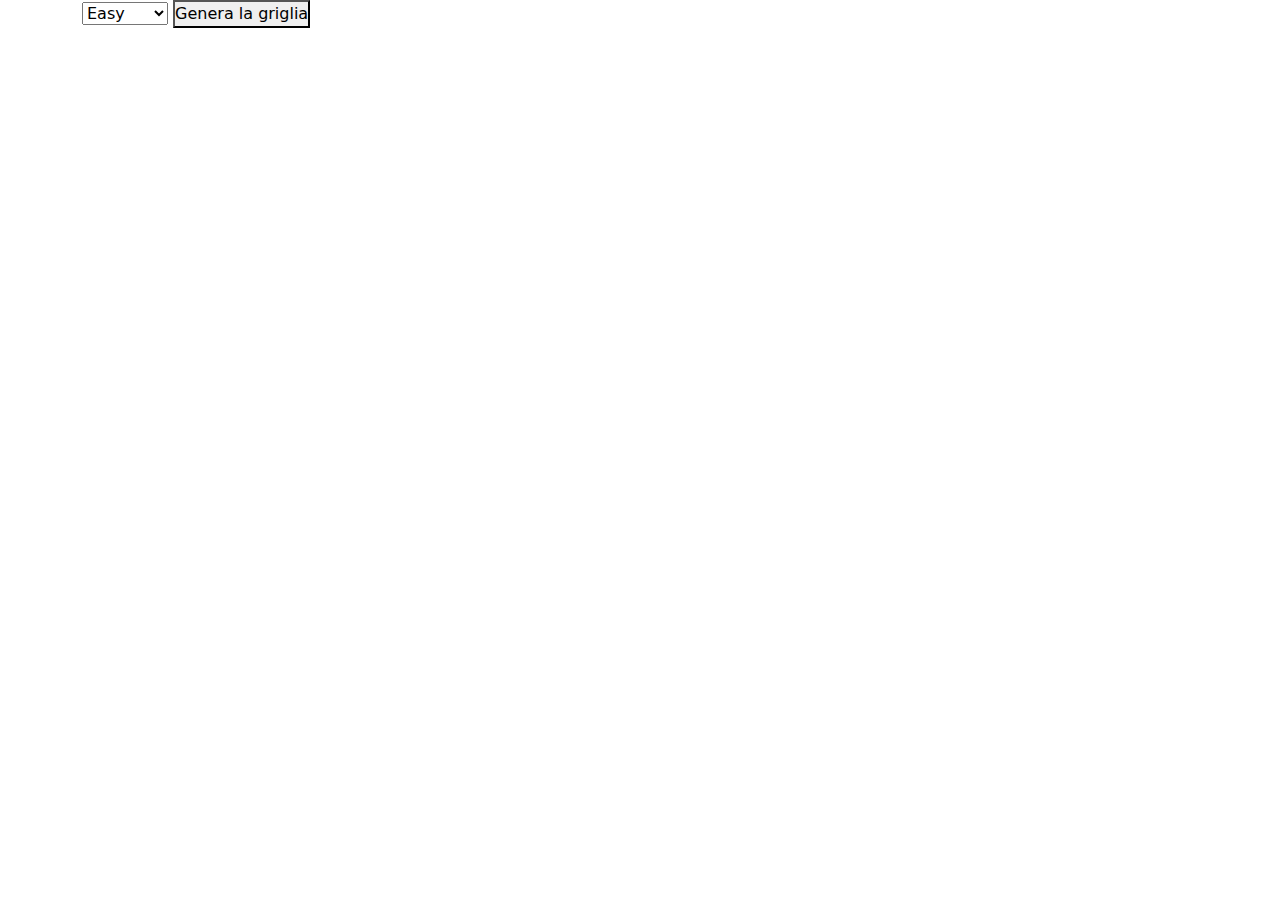
<file: index.html>
<!DOCTYPE html>
<html lang="en">
    <head>
        <meta charset="UTF-8">
        <meta name="viewport" content="width=device-width, initial-scale=1.0">
        <title>Document</title>

        <!--CSS-->
        <link rel="stylesheet" href="css/style.css">

        <!--Bootstrap CDN-->
        <link href="https://cdn.jsdelivr.net/npm/bootstrap@5.3.3/dist/css/bootstrap.min.css" rel="stylesheet" integrity="sha384-QWTKZyjpPEjISv5WaRU9OFeRpok6YctnYmDr5pNlyT2bRjXh0JMhjY6hW+ALEwIH" crossorigin="anonymous">

        <!--Font-->

        <!--FontAwesome CDN-->
        <link rel="stylesheet" href="https://cdnjs.cloudflare.com/ajax/libs/font-awesome/6.5.2/css/all.min.css" integrity="sha512-SnH5WK+bZxgPHs44uWIX+LLJAJ9/2PkPKZ5QiAj6Ta86w+fsb2TkcmfRyVX3pBnMFcV7oQPJkl9QevSCWr3W6A==" crossorigin="anonymous" referrerpolicy="no-referrer" />
        
    </head>

    <body>
        <!--HEADER-->
        <div class="container">

            <select id="levels">
                <option value="1">Easy</option>
                <option value="2">Medium</option>
                <option value="3">Hard</option>
            </select>
            

            <button id="start-button">
                Genera la griglia
            </button>
        </div>

        <!--MAIN-->
        <main>
            <div class="container">
                <div id="grid-container">
    
                </div>
            </div>
        </main>
        
        <!--LINK SCRIPT JS-->
        <script type="text/javascript" src="js/scripts.js"></script>
    </body>
</html>
</file>
<file: css/style.css>
/*RESET*/
* {
    margin: 0;
    padding: 0;
    box-sizing: border-box;
}
/*GENERAL*/

body{
    font-family: Arial, Helvetica, sans-serif;
}

.container{   
    max-width: 1000px;
    margin: 0 auto;
}
/*HEADER*/


/*MAIN*/

#grid-container{
    display: flex;
    flex-wrap: wrap;
}

#grid-container > *{
    width: calc(1000px / 10);
    height: 100px;
    border: 1px solid greenyellow;
    background-color: black;
    color: white;
    display: flex;
    justify-content: center;
    align-items: center;
    font-size: 20px;
    cursor: pointer;
}

#grid-container > .click-card{
    background-color: lightcoral;
    border: 1px solid greenyellow;
}

#grid-container > .medium{
    width: 100px;
    height: 100px;
}

#grid-container > .medium{
    width: calc(1000px / 9);
    height: calc(1000px / 9);
}

#grid-container > .hard{
    width: calc(1000px / 7);
    height: calc(1000px / 7);
}
</file>
